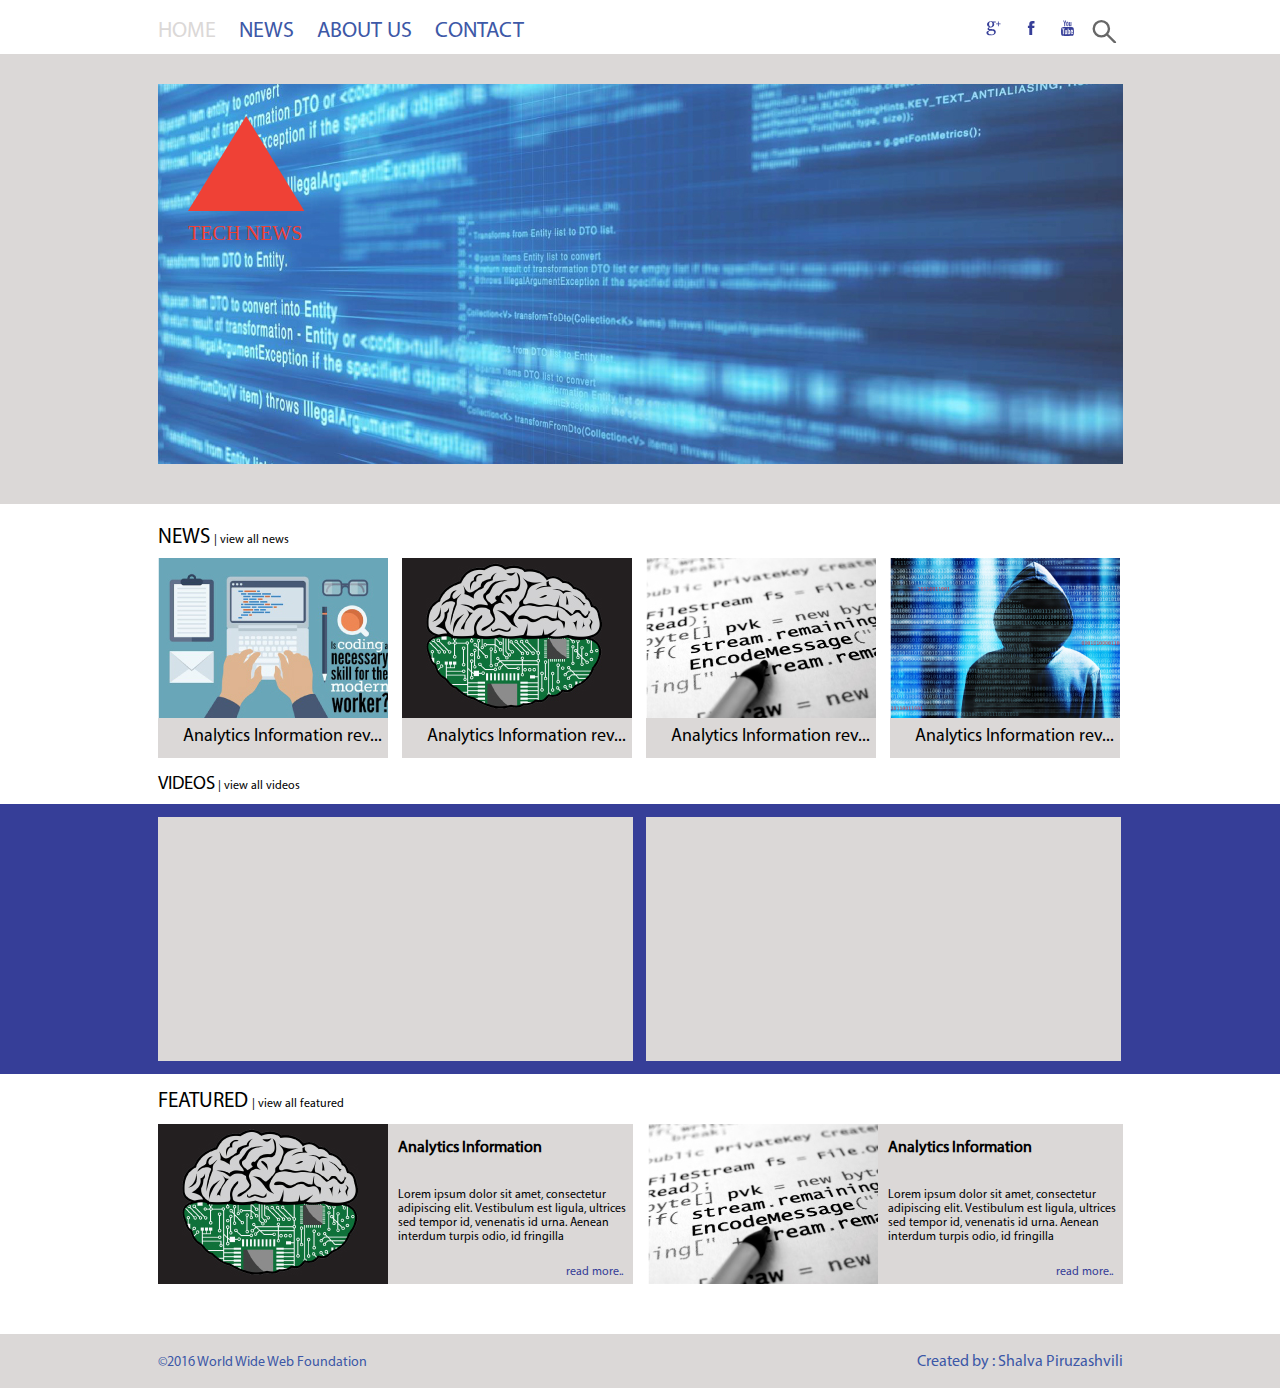
<file: exercise2/index.html>
<!DOCTYPE html>
<html>
  <head>
    <meta charset="utf-8">
    <title>ვებ გვერდი</title>
    <link rel="stylesheet" href="css/style.css">
    <link rel="stylesheet" href="css/media.css">
  </head>
<body>
<!-- menus bloki -->
    <div class="top-bar">
      <div id="drop-menu-bar">
        <ul>
          <li><a href="index.html"><span>HOME</span></a></li>
          <li><a href="news.html">NEWS</a></li>
          <li><a href="#">ABOUT US</a></li>
          <li><a href="contact.html">CONTACT</a></li>
        </ul>
      </div>
      <div class="menu-bar">
        <div id="drop-menu">
            <img src="img/drop-menu.svg" alt="" onclick="dropMenu();" />
        </div>
        <ul>
          <li><a href="index.html"><span class="grey">HOME</span></a></li>
          <li><a href="news.html">NEWS</a></li>
          <li><a href="#">ABOUT US</a></li>
          <li><a href="contact.html">CONTACT</a></li>
        </ul>
      </div>
      <div class="soc_iconBar">
        <div class="googlePlus">
          <img src="img/google.svg" alt="google plus">
        </div>
        <div class="facebook">
            <a href="#"><img src="img/facebook.svg" alt="facebook"></a>
        </div>
        <div class="youtube">
            <a href="#"><img src="img/youtube.svg" alt="youtube"></a>
        </div>
        <div class="search-icon">
            <a href="#"><img src="img/search_icon.svg" alt="search icon"></a>
        </div>
      </div>
    </div>



<!-- banneris adgili -->



    <div class="banner-box">
      <div class="banner-image">
          <div class="triangle">
            <img src="img/logo.svg" alt="logo" />
          </div>
          <div class="triangle-logo-text">
            <img src="img/logo-text.svg" alt="logo-text" />
          </div>
          <img src ="img/banner.jpg" alt="banner">
      </div>
    </div>
<!-- news-ebis svetebi -->


    <div class="news-container">
      <section class="news-box">
          <div class="news-bar-header">
            <!--<span class="letter-bold">NEWS</span>-->
            <h3>NEWS</h3>
            <span class="smallLetters"><a href="#">| view all news</a></span>
          </div>
          <div class="news-box-images">
            <article class="first hover">
                <div class="first-news-image news-image">
                    <img src="img/01_news.jpg" alt="news" />
                </div>
                <div class="read-more">
                    <h4><a href="news.html">read more...</a></h4>
                </div>
                <div class="first-news-text pull-up">
                    <h4>Analytics Information rev...</h4>
                </div>
            </article>
            <article class="second hover">
                <div class="news-image">
                    <img src="img/02_featured.jpg" alt="news" />
                </div>
                <div class="read-more">
                    <h4><a href="news.html">read more...</a></h4>
                </div>
                <div class="second-news-text pull-up">
                      <h4>Analytics Information rev...</h4>
                </div>
            </article>
            <article class="third hover">
                <div class="news-image">
                    <img src="img/03_news.jpg" alt="news" />
                </div>
                <div class="read-more">
                    <h4><a href="news.html">read more...</a></h4>
                </div>
                <div class="third-news-text pull-up">
                    <h4>Analytics Information rev...</h4>
                </div>
            </article>
            <article class="fourth hover">
                <div class="news-image">
                    <img src="img/04_news.jpg" alt="news" />
                </div>
                <div class="read-more">
                    <h4><a href="news.html">read more...</a></h4>
                </div>
                <div class="fourth-news-text pull-up">
                    <h4>Analytics Information rev...</h4>
                </div>
            </article>
          </div>
          <div class="video-header-bottom">
           <h3 class="video-header">VIDEOS</h3>
           <span class="smallLetters"><a href="#">| view all videos</a></span>
         </div>
      </section>
    </div>



<!-- videos adgili -->


    <div class="video-bar">
          <div class="video-div">
          <div class="first-video">
             <iframe width="475" height="244" src="https://www.youtube.com/embed/iJR-TbIjb2w" frameborder="0" allowfullscreen></iframe>
          </div>
          <div class="second-video">
              <iframe width="475" height="244" src="https://www.youtube.com/embed/DXn8mOHDJLo" frameborder="0" allowfullscreen></iframe>
          </div>
          </div>
    </div>

    <!-- featured block -->


        <div class="featured">
            <div class="featured-box">
              <div class="featured-bar-header">
                <h3>FEATURED</h3>
                <span class="smallLetters"><a href="#">| view all featured</a></span>
              </div>
              <div class="featured-container">
                <selection class="first-featured">
                    <div class="first-featured-image">
                      <div>
                        <img src="img/02_featured.jpg" alt="image" />
                      </div>
                    </div>
                    <div class="first-featured-text">
                      <article>
                        <h4 class="inner-text">Analytics Information</h4>
                        <span class="smallLetters featured-inner-text">
                        Lorem ipsum dolor sit amet, consectetur
                        adipiscing elit. Vestibulum est ligula,
                        ultrices sed tempor id, venenatis id urna.
                        Aenean interdum turpis odio, id fringilla
                        </span>
                        <br><br>
                        <a href="#"><span class="featured-read-more">read more..</span></a>
                      </article>
                    </div>
                </selection>
                <selection class="second-featured">
                  <div class="second-featured-image">
                    <div>
                      <img src="img/03_news.jpg" alt="image" />
                    </div>
                  </div>
                  <div class="second-featured-text">
                    <article>
                      <h4 class="inner-text">Analytics Information</h4>
                      <span class="smallLetters featured-inner-text">
                      Lorem ipsum dolor sit amet, consectetur
                      adipiscing elit. Vestibulum est ligula,
                      ultrices sed tempor id, venenatis id urna.
                      Aenean interdum turpis odio, id fringilla
                      </span>
                      <br><br>
                      <a href="#"><span class="featured-read-more">read more..</span></a>
                    </article>
                  </div>
                </selection>
              </div>
            </div>
        </div>





<!-- footer -->
    <div class="footer">
      <br>
      <div class=footer-div>
      <span class="copyright">©2016 World Wide Web Foundation</span>
      <span class="creator">Created by : Shalva Piruzashvili</span>
    </div>
    </div>


<!-- javascript -->
<script type="text/javascript">
 function dropMenu(){
    var menu = document.getElementById('drop-menu-bar');
    var x = menu.style.display;
    console.log(x);
  if(x == 'block'){
    menu.style.display = 'none';

  }
  else{
     menu.style.display = 'block'
   }

  }

</script>

</body>

</html>
</file>
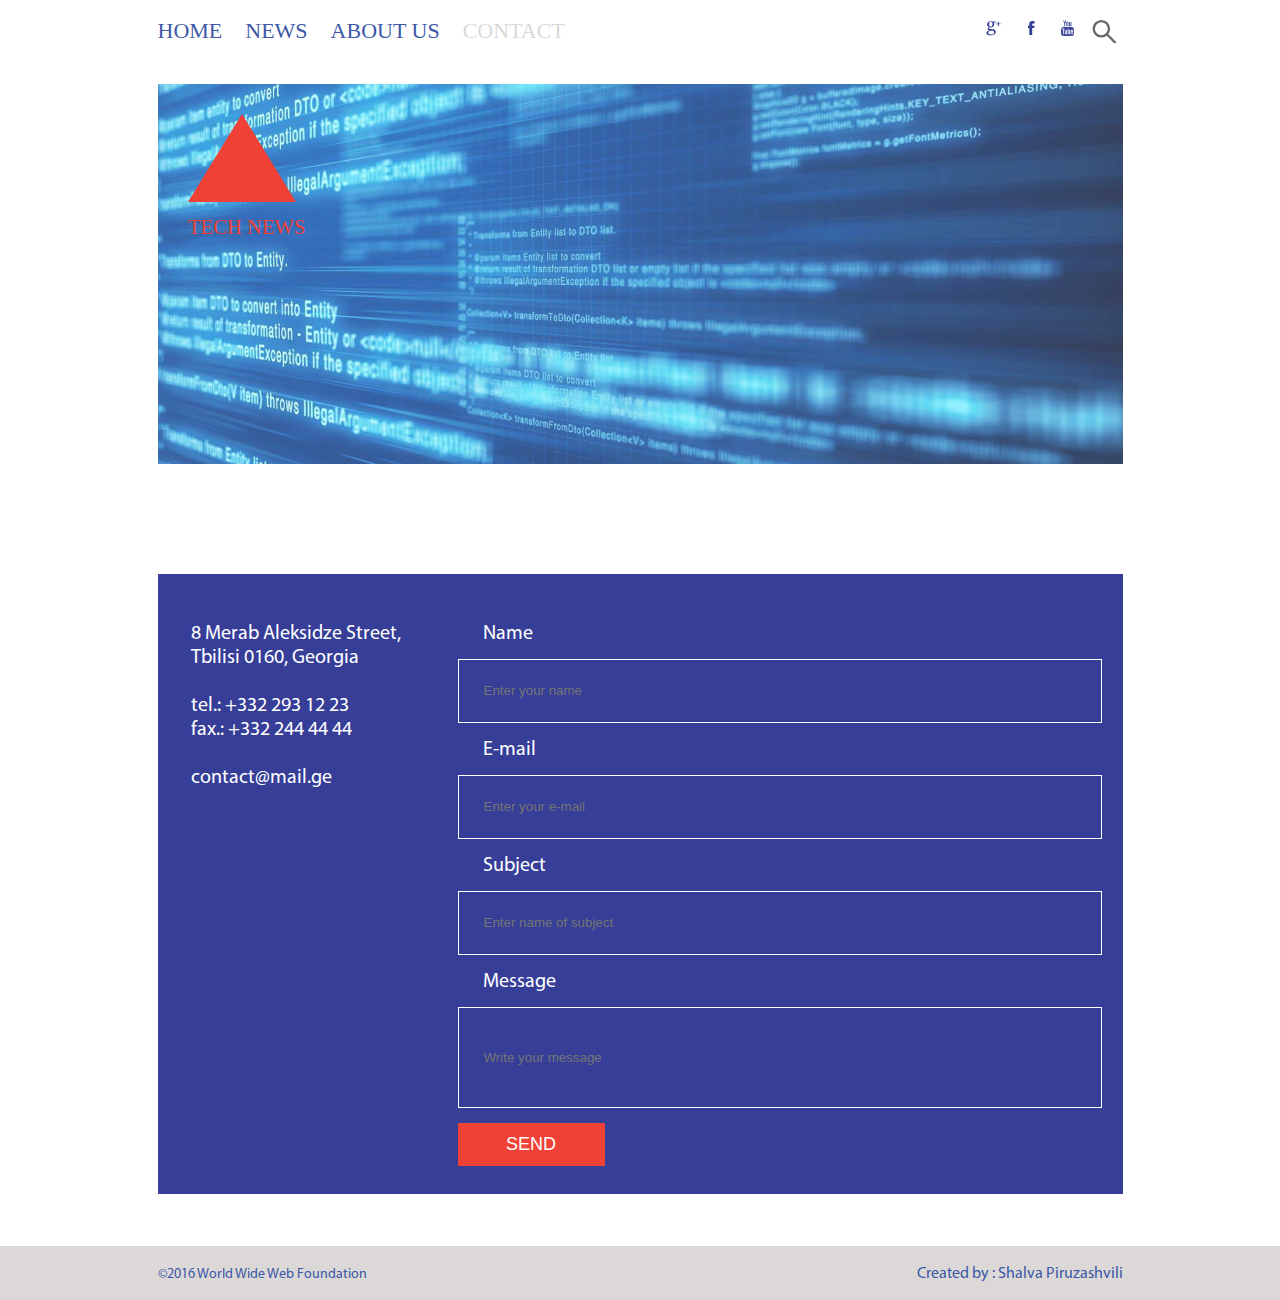
<file: exercise2/contact.html>
<!DOCTYPE html>
<html>
  <head>
    <meta charset="utf-8">
    <title>Contact</title>
    <link rel="stylesheet" href="css/contact_style.css">
  </head>
  <body>
    <!-- menus bloki -->
        <div class="top-bar">
          <div class="menu-bar">
            <ul>
              <li><a href="index.html">HOME</a></li>
              <li><a href="news.html">NEWS</a></li>
              <li><a href="#">ABOUT US</a></li>
              <li><a href="contact.html"><span class="grey">CONTACT</span></a></li>
            </ul>
          </div>
          <div class="soc_iconBar">
            <div class="googlePlus">
              <img src="img/google.svg" alt="google plus">
            </div>
            <div class="facebook">
                <a href="#"><img src="img/facebook.svg" alt="facebook"></a>
            </div>
            <div class="youtube">
                <a href="#"><img src="img/youtube.svg" alt="youtube"></a>
            </div>
            <div class="search-icon">
                <a href="#"><img src="img/search_icon.svg" alt="search icon"></a>
            </div>
          </div>
        </div>
    <!-- banneris adgili -->
    <div class="banner-box">
      <div class="banner-image">
          <div class="triangle">
            <img src="img/logo.svg" alt="logo" />
          </div>
          <div class="triangle-logo-text">
            <img src="img/logo-text.svg" alt="logo-text" />
          </div>
        <img src ="img/banner.jpg" alt="banner">
      </div>
    </div>
    <!-- sakontaqto forma -->
          <div class="contact-box">
            <div class="adress-box">
                <span>8 Merab Aleksidze Street,</span> <br>
                <span>Tbilisi 0160, Georgia</span> <br><br>

                <span>tel.: +332 293 12 23</span><br>
                <span>fax.: +332 244 44 44</span><br><br>

                <span>contact@mail.ge</span>
            </div>
            <div class="contact-form">
                <div class="name">
                    <span>Name</span>
                  <input type="text" name="name" placeholder="Enter your name">
                </div>
                <div class="e-mail">
                    <span>E-mail</span>
                  <input type="text" name="e-mail" placeholder="Enter your e-mail">
                </div>
                <div class="subject">
                    <span>Subject</span>
                  <input type="text" name="subject" placeholder="Enter name of subject">
                </div>
                <div class="message">
                    <span>Message</span>
                  <input type="text" name="message" placeholder="Write your message">
                </div>
                <button type="button" name="button">SEND</button>
            </div>
          </div>

          <div class="footer">
            <br>
            <div class=footer-div>
            <span class="copyright">©2016 World Wide Web Foundation</span>
            <span class="creator">Created by : Shalva Piruzashvili</span>
          </div>
          </div>
  </body>
</html>
</file>
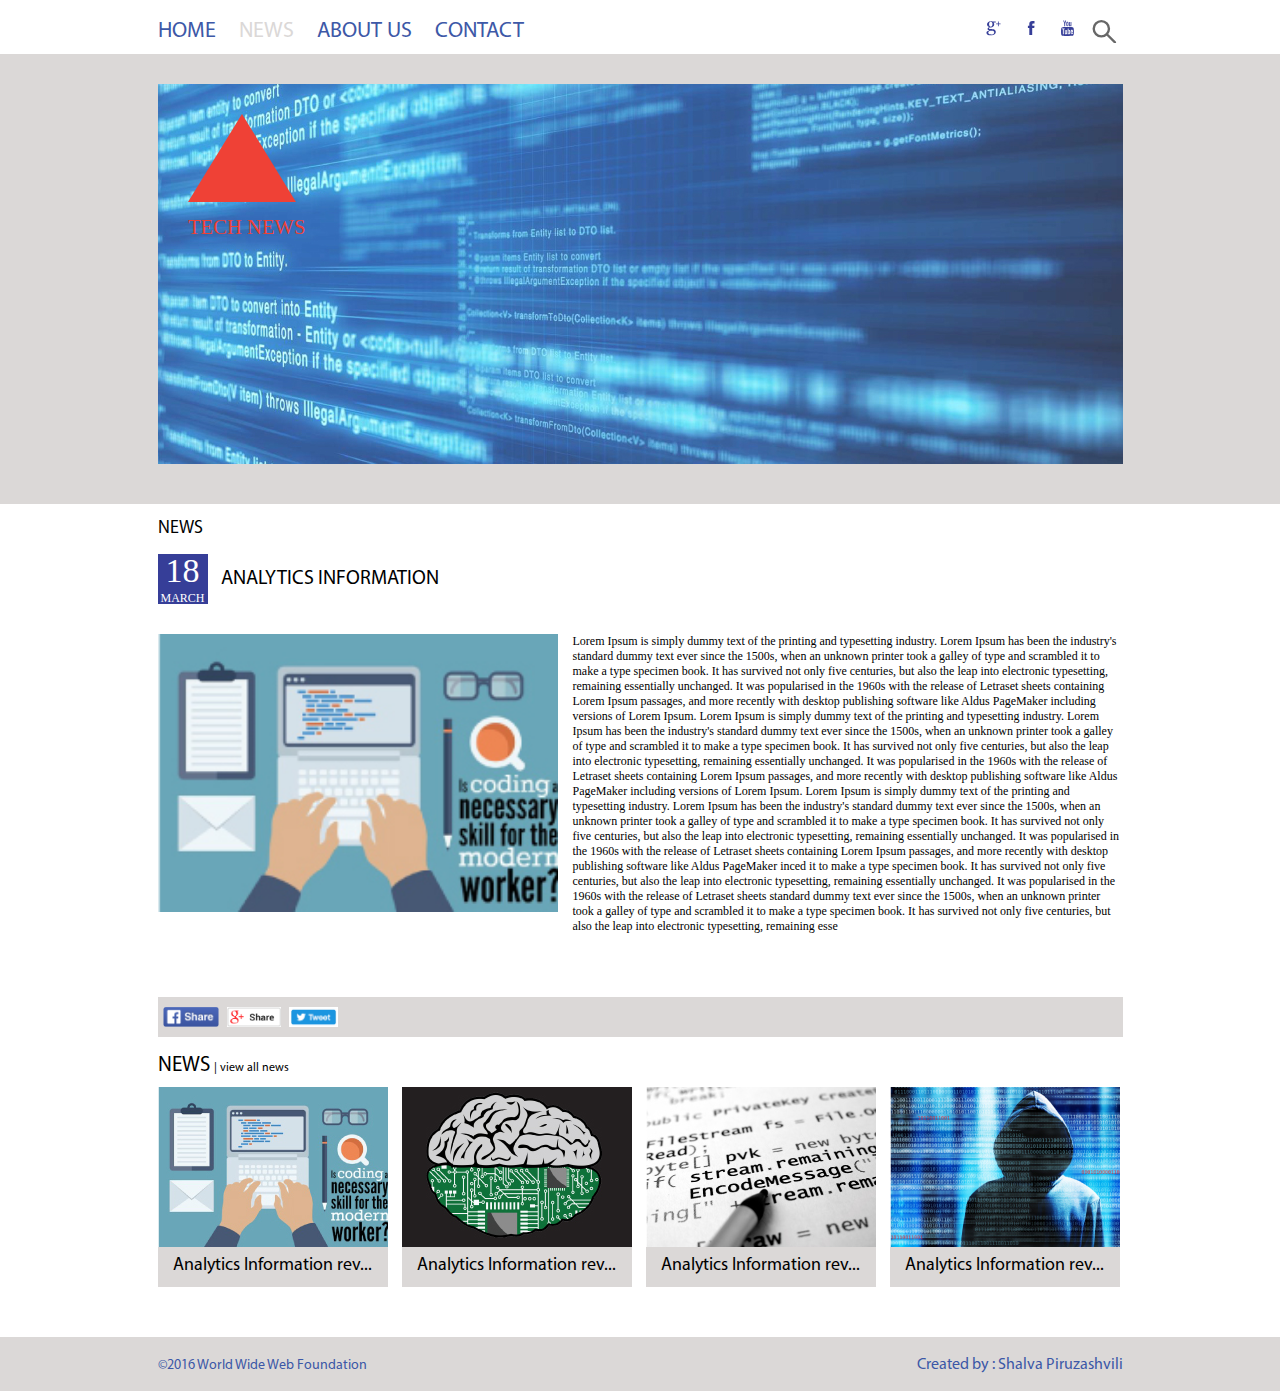
<file: exercise2/news.html>
<!DOCTYPE html>
<html>
  <head>
    <meta charset="utf-8">
    <title>My First Home Page</title>
    <link rel="stylesheet" href="css/news_style.css">
  </head>
<body>
<!-- menus bloki -->
    <div class="top-bar">
      <div class="menu-bar">
        <ul>
          <li><a href="index.html">HOME</a></li>
          <li><a href="news.html"><span class="grey">NEWS</span></a></li>
          <li><a href="#">ABOUT US</a></li>
          <li><a href="contact.html">CONTACT</a></li>
        </ul>
      </div>
      <div class="soc_iconBar">
        <div class="googlePlus">
          <img src="img/google.svg" alt="google plus">
        </div>
        <div class="facebook">
            <a href="#"><img src="img/facebook.svg" alt="facebook"></a>
        </div>
        <div class="youtube">
            <a href="#"><img src="img/youtube.svg" alt="youtube"></a>
        </div>
        <div class="search-icon">
            <a href="#"><img src="img/search_icon.svg" alt="search icon"></a>
        </div>
      </div>
    </div>
<!-- banneris adgili -->
<div class="banner-box">
  <div class="banner-image">
    <div class="triangle">
      <img src="img/logo.svg" alt="logo" />
    </div>
    <div class="triangle-logo-text">
      <img src="img/logo-text.svg" alt="logo-text" />
    </div>
    <img src ="img/banner.jpg" alt="banner">
  </div>
</div>
    <!-- news bloki -->
    <div class="news-box">
      <div class="news-header">
        <span>news</span>
      </div>


      <div class="news-date">
        <div class="date">
          <span class="num">18</span>
          <span class="month">MARCH</span>
        </div>
        <div class="news-name">
          <span>Analytics Information</span>
        </div>
      </div>




      <div class="news-container">
        <div class="news-image">
            <img src="img/01_news.jpg" alt="News" />
        </div>
        <div class="news-text">
            <p>
                  Lorem Ipsum is simply dummy text of the printing and typesetting industry. Lorem Ipsum has been the
                  industry's standard dummy text ever since the 1500s, when an unknown printer took a galley of type
                  and scrambled it to make a type specimen book. It has survived not only five centuries, but also the
                  leap into electronic typesetting, remaining essentially unchanged. It was popularised in the 1960s
                  with the release of Letraset sheets containing Lorem Ipsum passages, and more recently with desktop
                  publishing software like Aldus PageMaker including versions of Lorem Ipsum.

                  Lorem Ipsum is simply dummy text of the printing and typesetting industry. Lorem Ipsum has been the industry's standard
                  dummy text ever since the 1500s, when an unknown printer took a galley of type and scrambled it to make a type specimen
                  book. It has survived not only five centuries, but also the leap into electronic typesetting, remaining essentially
                  unchanged. It was popularised in the 1960s with the release of Letraset sheets containing Lorem Ipsum passages,
                  and more recently with desktop publishing software like Aldus PageMaker including versions of Lorem Ipsum.

                  Lorem Ipsum is simply dummy text of the printing and typesetting industry. Lorem Ipsum has been the industry's
                  standard dummy text ever since the 1500s, when an unknown printer took a galley of type and scrambled it to make
                  a type specimen book. It has survived not only five centuries, but also the leap into electronic typesetting,
                  remaining essentially unchanged. It was popularised in the 1960s with the release of Letraset sheets containing
                  Lorem Ipsum passages, and more recently with desktop publishing software like Aldus PageMaker inced it to make a
                  type specimen book. It has survived not only five centuries, but also the leap into electronic typesetting,
                  remaining essentially unchanged. It was popularised in the 1960s with the release of Letraset sheets standard
                  dummy text ever since the 1500s, when an unknown printer took a galley of type and scrambled it to make a type
                  specimen book. It has survived not only five centuries, but also the leap into electronic typesetting, remaining
                  esse
            </p>
        </div>
    </div>
  </div>
    <div class="grey-block">
      <a href="#"><img src="img/facebook_share.png" alt="facebook share" /></a>
      <a href="#"><img src="img/google_share.png" alt="google share" /></a>
      <a href="#"><img src="img/tweet_share.png" alt="tweet share" /></a>
    </div>

<!-- related news -->

<div class="related-news-container">
  <div class="related-news-box">
    <div class="related-news-bar-header">
      <h3 class="letter-bold">NEWS</h3>
      <span class="smallLetters"><a href="#">| view all news</a></span>
    </div>
    <div class="related-news-box-images">
        <article class="first hover">
            <div class="first-news-image related-news-image">
                <img src="img/01_news.jpg" alt="news" />
            </div>
            <div class="read-more">
                <h4><a href="news.html">read more...</a></h4>
            </div>
            <div class="first-news-text pull-up">
                <h4>Analytics Information rev...</h4>
            </div>
        </article>
        <article class="second hover">
            <div class="related-news-image">
                <img src="img/02_featured.jpg" alt="news" />
            </div>
            <div class="read-more">
                <h4><a href="news.html">read more...</a></h4>
            </div>
            <div class="second-news-text pull-up">
                <h4>Analytics Information rev...</h4>
            </div>
        </article>
        <article class="third hover">
            <div class="related-news-image">
                <img src="img/03_news.jpg" alt="news" />
            </div>
            <div class="read-more">
                <h4><a href="news.html">read more...</a></h4>
            </div>
            <div class="third-news-text pull-up">
                <h4>Analytics Information rev...</h4>
            </div>
        </article>
        <article class="fourth hover">
            <div class="related-news-image">
                <img src="img/04_news.jpg" alt="news" />
            </div>
            <div class="read-more">
                <h4><a href="news.html">read more...</a></h4>
            </div>
            <div class="fourth-news-text pull-up">
                <h4>Analytics Information rev...</h4>
            </div>
        </article>
    </div>
  </div>
</div>

      <!-- footer -->
          <div class="footer">
            <br>
            <div class=footer-div>
            <span class="copyright">©2016 World Wide Web Foundation</span>
            <span class="creator">Created by : Shalva Piruzashvili</span>
          </div>
          </div>
</file>
<file: exercise2/css/style.css>
@font-face {
    font-family: 'myriadPro';
    src: url(../fonts/MyriadPro-Regular.otf) format('truetype');
    font-style: normal;
}
a{
  text-decoration: none;
  color: #000;
}
body{
  font-family: myriadPro;
  margin : 0px;
}
.top-bar{
  display: block;
  margin: 0px;
  width: 965px;
  height: 54px;
  margin-left: auto;
  margin-right: auto;
}
#drop-menu img{
  width: 30px;
  height: 30px;
}
  #drop-menu-bar ul {
    list-style-type: none;
    padding: 0px;
    margin: 0px;
    background:  #DBD8D7;
  }
  #drop-menu-bar li{
    padding-left: 5px;
    padding-top: 5px;
  }
  #drop-menu-bar a {
    color: #3D58A7;
    margin-left: 0px;
  }
  #drop-menu-bar li:hover a{
    color: #fff;
  }
  #drop-menu-bar li:hover{
    background-color: #a5a5a5;
  }
  #drop-menu-bar{
    width: 835px;
    background:  #DBD8D7;
    font-size: 22px;
    display: inline-block;
    position: absolute;
    z-index: 10;
    top: 60px;
    display: none;
    }
.menu-bar #drop-menu{
  display: none;
}

.menu-bar ul {
margin-top: 0px;
padding-top: 18px;
padding-left: 0px;

}
.menu-bar ul li {
  display: inline;
  list-style-type: none;
}


.menu-bar ul li a {
  font-family: myriadPro;
  color: #3D58A7;
  padding-right: 20px;
  text-decoration: none;
  font-size: 22px;
}
.menu-bar a:hover{
  color: #208AB8;
}
.menu-bar a .grey{
  color: #DBD8D7;
}
.menu-bar, .soc_iconBar {
  display: inline-block;
}
.soc_iconBar{
  float: right;

}

.soc_iconBar::before{
  clear: both;
  content: ' ';
}
.soc_iconBar div{
  display: inline-block;
}
.soc_iconBar img{
  padding-top: 8px;
  width: 35px;
  height: 35px;
}

.soc_iconBar{
  color: blue;
}

.triangle{
  position: absolute;
  top: 15%;
  left: 30px;
  height: 130px;
  width: 13%;
  transition: 1s;
}
.triangle:hover{
   transform: rotate(180deg);
   transition: 1s;
   top: 20px;
}
.triangle-logo-text{
  position: absolute;
  left: 30px;
  top: 39%;
  width:  12%;
}
.logo-text{
  position: absolute;
  top: 215px;
  left: 230px;
  font-size: 20px;
  height: 23px;
  width: 118px;
  color: #EF4136;
  background: #E2A9A8;
}
.banner-box{
  width: 100%;
  height: 450px;
  margin-top: 0px;
  background: #DBD8D7;
}
.banner-image{
  position: relative;
  width: 965px;
  padding-top: 30px;
  margin-left: auto;
  margin-right: auto;
}
.banner-image img{
  width: 100%;
}
.news-container{
  width: 100%;
  height: 300px;

}
.news-box{
  width: 965px;
  height: 300px;
  margin-left: auto;
  margin-right: auto;
}
.news-bar-header {
  font-size: 18px;
  height: 54px;
  margin: 0px;
}
h3 , .smallLetters{
  font-weight: normal;
  display: inline-block;
}
.smallLetters{
  font-size: 12px;
}
.news-box-images{
  width: 100%;
  height: 200px;
  position: relative;
}
.news-image{
  width: 230px;
  height: 200px;
  margin-top: 0px;

}
.first , .second, .third , .fourth{
  position: relative;
  display: inline-block;
  bottom: 0px;
  height: 200px;
}
.second, .third, .fourth{
  margin-left: 11px;
}
.pull-up h4{
  margin-top: 8px;
  margin-bottom: 0px;
  font-weight: normal;
}
.first-news-text, .second-news-text, .third-news-text, .fourth-news-text{
  font-size: 18px;
  width: 215px;
  height: 40px;
  padding-left: 15px;
  background: #DBD8D7;
  font-family: myriadPro;
  position: absolute;
  top: 160px;
  left: 0px;
  transition: 2.5s;
  margin: 0px;
}
.read-more{
  position: absolute;
  top: 160px;
  left: 0px;
  width: 215px;
  height: 40px;
  padding-right: 15px;
  background:  #DBD8D7;
  opacity: 0;
  font-family: myriadPro;
  text-align: right;
  font-size: 12px;
  color: #363E98;
  transition: 1s;
}
.hover:hover .read-more{
  transition: 1s;
  opacity: 0.7;
}

.hover:hover .pull-up{
    position: absolute;
    top:20px;
    left: 0px;
    width: 215px;
    height: 140px;
    background: rgba(219,216,215, 0.7);
    font-size: 18px;
    color: #363E98;
    transition:  2.5s ;
}
.hover:hover .read-more a {
  color: #363E98;
}

.video-header-bottom{
height: 50px;
}
.video-header {
  margin-top: 15px;
  margin-bottom: 0px;
}

.video-bar{
  width: 100%;
  height: 270px;
  background: #363E98;
}
.video-div{
  width: 965px;
  margin-left: auto;
  margin-right: auto;
}
.video-div div{
  margin-left: 0px;
  width: 475px;
  height: 244px;
  display: inline-block;
  background:#DBD8D7;
  text-align: center;
  margin-top: 13px;
}
.first-video{
  margin-right: 10px;
}

.featured{
  width: 100%;
  height: 260px;
}
.featured-box{
  width: 965px;
  height: 260px;
  margin-left: auto;
  margin-right: auto;
}


.featured-bar-header {
  font-size: 18px;
  height: 50px;
  margin: 0px;
}
.featured-bar-header h3{
  margin-top: 15px;
  margin-bottom: 0px;
}
.featured-container{
  height: 160px;
  width: 965px;
}
.first-featured, .second-featured{
  height: 160px;
  width: 475px;
  background: #DBD8D7;
  float: left;
  display: inline-block;
  position: relative;
}
.second-featured{
  margin-left: 15px;
}
.first-featured-image, .second-featured-image{
  width: 230px;
  height: 160px;
  float: left;
}
.first-featured-text, .second-featured-text{
  display: inline-block;
  width: 245px;
  height: 160px;
}
h4{
  margin-left: 10px;
  margin-top: 15px;
  margin-bottom: 0px;
}
.featured-inner-text {
  margin-left: 10px;
  margin-top: 30px;
}
.featured-read-more{
  color: #363E98;
  float: right;
  margin-right: 10px;
  font-size: 12px;
}
.first-featured:hover .first-featured-text, .second-featured:hover .second-featured-text{
  background: rgba(219,216,215, 0.85);
  height: 160px;
  position: absolute;
  right: 0px;
  width: 450px;
  transition: 3.5s;
}
.featured-container::after{
  clear: both;
  content: ' ';
}

.footer{
  width: 100%;
  height: 54px;
  background: #DBD8D7;
  margin-top: 0px;
}
.footer-div{
  width: 965px;
  margin-left: auto;
  margin-right: auto;
}
.footer .copyright {
  font-size: 14px;
  margin-top: 18px;
  color: #3D58A7;
}
.footer .creator{
  font: 14px;
  float: right;
  color: #3D58A7;
}
</file>
<file: exercise2/css/media.css>
@media screen and (max-width: 980px) {
  .menu-bar ul{
    display: none;
  }
  .menu-bar #drop-menu{
    display: block;
    margin-top: 12px;
    cursor: pointer;
  }
  .top-bar{
    width: 835px;
  }
  #drop-menu-bar{
    display: none;
  }

  .banner-box{
    background: #fff;
    height: 100%;
    padding-bottom: 30px;
  }
  .banner-image{
    width: 835px;
    height: 380px;
  }
  .banner-box, .banner-image img{
    width: 100%;
    padding-bottom: 0px;
  }
  .news-bar-header{
    height: 34px;
  }
  .news-bar-header h3 {
    margin: 0px;
    font-weight: normal;
  }
  .news-container{
    height: 751px;
  }
  .news-box{
width:  835px;
}
.first, .second, .third, .fourth {
    position: relative;
    display: inline-block;
    margin: 0px;
    bottom: 0px;
    height: 350px;
    width: 405px;
}
.second, .fourth{
  margin-left: 21.5px;
}
.third,.fourth{
  margin-top: 25px;
}
.read-more, .pull-up{
  width: 390px;
  height: 62px;
  top: 280px;
  transition: 0s;
  font-size: 31.5px;
}
.hover:hover .pull-up{
  width: 390px;
  height: 260px;
  font-size: 31.5px;
}
.read-more h4 {
  margin-top: 8px;
  margin-bottom: 0px;
}
.news-image{
  width: 405px;
  height: 280px;
}
.news-image img{
  width: 100%;
}
.video-header-bottom{
display: none;
}
  .video-bar{
    display: none;
  }
.featured{
  width: 100%;
  height: 638px;
}
  .featured-box{
    width: 835px;
  }
  .featured-bar-header{
    height: 67px;
    line-height: 67px;
  }
  .featured-bar-header h3 {
    margin-top: 0px;
  }
  .first-featured, .second-featured{
    width: 835px;
    height: 280px;
  }
    .first-featured img, .second-featured img{
      width: 405px;
      height: 280px;
    }
  .second-featured{
    margin-top: 22px;
    margin-left: 0px;
  }
  .first-featured-image, .second-featured-image{
    width: 405px;
    height: 100%;
  }
  .featured-read-more{
    margin-right: -10px;
    margin-top: 20px;
  }
  .featured-inner-text{
    font-size: 21px;
  }
  .first-featured-text, .second-featured-text{
    width: 355px;
    padding-left: 25px;
    padding-right: 50px;
    padding-top: 75px;
    border-bottom-width: 50px;
  }
  .inner-text{
    display: none;
  }
  .featured-inner-text{
    margin-left: 0px;
  }
  .first-featured:hover .first-featured-text, .second-featured:hover .second-featured-text{
    width: 355px;
    padding-left: 25px;
    padding-right: 50px;
    padding-top: 75px;
    border-bottom-width: 50px;
  }
  .footer{
    margin-top: 52px;
  }
  .footer-div{
    width: 835px;
  }
}

@media screen and (min-width: 965px) {
  #drop-menu-bar{
    display: none;
  }
}
</file>
<file: exercise2/css/contact_style.css>
@font-face {
    font-family: 'myriadPro';
    src: url(../fonts/MyriadPro-Regular.otf) format('truetype');
    font-style: normal;
}
a{
  text-decoration: none;
  color: #000;
}
body{
  font-family: myriadPro;
  margin : 0px;
}
.top-bar{
  display: block;
  margin: 0px;
  width: 965px;
  height: 54px;
  margin-left: auto;
  margin-right: auto;
}
.menu-bar ul {
margin-top: 0px;
padding-top: 18px;
padding-left: 0px;

}
.menu-bar ul li {
  display: inline;
  list-style-type: none;
}
.menu-bar ul li a {
  color: #3D58A7;
  padding-right: 20px;
  text-decoration: none;
  font-size: 22px;
  font-family: Trebuchet MS;
}
.menu-bar a:hover{
  color: #208AB8;
}
.menu-bar a .grey{
  color: #DBD8D7;
}
.menu-bar, .soc_iconBar {
  display: inline-block;
}
.soc_iconBar{
  float: right;
}
.soc_iconBar::after{
  clear: both;
  content: ' ';
}
.soc_iconBar div{
  display: inline-block;
}
.soc_iconBar img{
  padding-top: 8px;
  width: 35px;
  height: 35px;
}
.triangle{
  position: absolute;
  top: 60px;
  left: 30px;
  height: 130px;
  width: 117px;
  transition: 1s;
}
.triangle:hover{
   transform: rotate(180deg);
   transition: 1s;
   top: 20px;
}
.triangle-logo-text{
  position: absolute;
  left: 30px;
  top: 155px;
  width:  119px;
}
.logo-text{
  position: absolute;
  top: 215px;
  left: 230px;
  font-size: 20px;
  height: 23px;
  width: 118px;
  color: #EF4136;
  background: #E2A9A8;
}
.banner-box{
  width: 100%;
  height: 440px;
  margin-top: 0px;
}
.banner-image{
  position: relative;
  width: 965px;
  height: 380px;
  padding-top: 30px;
  margin-left: auto;
  margin-right: auto;
}

/* sakontaqto forma*/


.contact-box{
  margin-top: 80px;
  width: 965px;
  height: 620px;
  margin-left: auto;
  margin-right: auto;
  background: #363E98;
  color: #fff;
}
.adress-box{
  height: 572px;
  width: 267px;
  padding-left: 33px;
  padding-top: 48px;
  font-size: 20px;
}

.contact-form{
  width: 640px;
  height : 572px;
  padding-top: 48px;
  font-size: 20px;
}

.adress-box , .contact-form{
  display: inline-block;
  float: left;
}
.contact-form span{
  padding-left: 25px;
}
.contact-form input{
  width: 615px;
  height: 60px;
  margin-left: 0px;
  margin-top: 13px;
  border: 1px white solid;
  background: #363E98;
  color: #fff;
  line-height: 60px;
  padding-left: 25px;
}
.e-mail{
  margin-top: 15px;
}
.subject{
  margin-top: 15px;
}
.message{
  margin-top: 15px;
}
.message input{
  height: 97px;
}
button{
  background: #EF4136;
  color: #fff;
  width: 147px;
  height: 43px;
  border: none;
  font-size: 18px;
  margin-top: 15px;
  cursor: pointer;
}

.footer{
  width: 100%;
  height: 54px;
  background: #DBD8D7;
  margin-top: 52px;
}
.footer-div{
  width: 965px;
  margin-left: auto;
  margin-right: auto;
}
.footer .copyright {
  font-size: 14px;
  margin-top: 18px;
  color: #3D58A7;
}
.footer .creator{
  font: 14px;
  float: right;
  color: #3D58A7;
}
</file>
<file: exercise2/css/news_style.css>
@font-face {
    font-family: 'myriadPro';
    src: url(../fonts/MyriadPro-Regular.otf) format('truetype');
    font-style: normal;
}
a{
  text-decoration: none;
  color: #000;
}
body{
  font-family: myriadPro;
  margin : 0px;
}
.top-bar{
  display: block;
  margin: 0px;
  width: 965px;
  height: 54px;
  margin-left: auto;
  margin-right: auto;
}
.menu-bar ul {
margin-top: 0px;
padding-top: 18px;
padding-left: 0px;

}
.menu-bar ul li {
  display: inline;
  list-style-type: none;
}
.menu-bar ul li a {
  color: #3D58A7;
  padding-right: 20px;
  text-decoration: none;
  font-size: 22px;
}
.menu-bar a:hover{
  color: #208AB8;
}
.menu-bar a .grey{
  color: #DBD8D7;
}
.menu-bar, .soc_iconBar {
  display: inline-block;
}
.soc_iconBar{
  float: right;
}
.soc_iconBar{
  float: right;
  content: ' ';
}
.soc_iconBar div{
  display: inline-block;
}
.soc_iconBar img{
  padding-top: 8px;
  width: 35px;
  height: 35px;
}
.triangle{
  position: absolute;
  top: 60px;
  left: 30px;
  height: 130px;
  width: 117px;
  transition: 1s;
}
.triangle:hover{
   transform: rotate(180deg);
   transition: 1s;
   top: 20px;
}
.triangle-logo-text{
  position: absolute;
  left: 30px;
  top: 155px;
  width:  119px;
}
.logo-text{
  position: absolute;
  top: 215px;
  left: 230px;
  font-size: 20px;
  height: 23px;
  width: 118px;
  color: #EF4136;
  background: #E2A9A8;
}
.banner-box{
  width: 100%;
  height: 450px;
  margin-top: 0px;
  margin-bottom: 0px;
  background: #DBD8D7;
}
.banner-image{
  position: relative;
  width: 965px;
  padding-top: 30px;
  margin-left: auto;
  margin-right: auto;
}
.news-box{
  margin-top: 0px;
  width: 965px;
  height: 493px;
  margin-left: auto;
  margin-right: auto;
}
.news-header{
  height: 50px;
  line-height: 50px;
}
.news-header span{
  color: #000;
  font-size: 18px;
  text-transform: uppercase;
}
.news-date{
  width: 965px;
  height: 50px;
  display: blocK;
  text-align: center;
}
.date {
  font-family: Trebuchet MS;
  color: #fff;
  margin: 0px;
  width: 50px;
  height: 50px;
  background: #363E98;
  float: left;
  display: block;
}

.date .num{
  font-size: 34px;
  line-height: 100%
}
.date .month{
  font-size: 12px;
  line-height: 10%;
}
.news-name{
  color: #000;
  font-size: 20px;
  text-transform: uppercase;
}

.news-name span{
  float: left;
  margin-left: 13px;
  line-height: 50px;
}
.news-box::after{
clear: both;
  content: ' ';
}
.news-container{
  width: 965px;
  height: 390px;
  margin-left: auto;
  margin-right: auto;
}

.news-image img{
  width: 400px;
  margin-left: 0px;
  margin-top: 30px;
}
.news-image , .news-text {
  float: left;
}
.news-text {
  width: 550px;
  margin-left: 15px;
}
.news-text p{
  font-size: 12px;
  font-family: Trebuchet MS;
  margin-top: 30px;
}
.grey-block{
  margin-top: 0px;
  width: 965px;
  height: 40px;
  margin-left: auto;
  margin-right: auto;
  background: #DBD8D7;
}
.grey-block img{
  margin-top: 10px;
  margin-left: 5px;
  display: inline;
  height: 20px;
}



.related-news-box{
  width: 965px;
  height: 300px;
  margin-left: auto;
  margin-right: auto;
}
.related-news-bar-header {
  font-size: 18px;
  height: 34px;
  padding-top: 16px;
  margin: 0px;
}
.smallLetters{
  font-size: 12px;
}
.related-news-box-images{
  width: 100%;
  height: 200px;
  position: relative;
}
.related-news-image{
  width: 230px;
  height: 200px;
  margin-top: 0px;

}
.first , .second, .third , .fourth{
  display: inline-block;
  position: relative;
  bottom: 0px;
  height: 200px;
}
.second, .third, .fourth{
  margin-left: 11px;
}
.related-news-box-images h3 {
  font-size: 18px;
}

.first-news-text, .second-news-text, .third-news-text, .fourth-news-text{
  font-size: 18px;
  width: 215px;
  height: 40px;
  padding-left: 15px;
  background: #DBD8D7;
  font-family: myriadPro;
  position: absolute;
  top: 160px;
  left: 0px;
  transition: 2.5s;
  margin: 0px;
}
.read-more{
  position: absolute;
  top: 160px;
  left: 0px;
  width: 215px;
  height: 40px;
  padding-right: 15px;
  background:  #DBD8D7;
  opacity: 0;
  font-family: myriadPro;
  text-align: right;
  font-size: 12px;
  color: #363E98;
  transition: 1s;
}
.hover:hover .read-more{
  transition: 1s;
  opacity: 0.7;
}

.hover:hover .pull-up{
    position: absolute;
    top:20px;
    left: 0px;
    width: 215px;
    height: 140px;
    background: rgba(219,216,215, 0.7);
    font-size: 18px;
    color: #363E98;
    transition:  2.5s ;
}
.hover:hover .read-more a {
  color: #363E98;
}
h3{
  font-weight: normal;
  display: inline;

}
h4{
  font-weight: normal;
  margin-top: 8px;
  margin-bottom: 0px;
  margin-right: 6px;
}

.footer{
  width: 100%;
  height: 54px;
  background: #DBD8D7;
  margin-top: 0px;
}
.footer-div{
  width: 965px;
  margin-left: auto;
  margin-right: auto;
}
.footer .copyright {
  font-size: 14px;
  margin-top: 18px;
  color: #3D58A7;
}
.footer .creator{
  font: 14px;
  float: right;
  color: #3D58A7;
}
</file>
